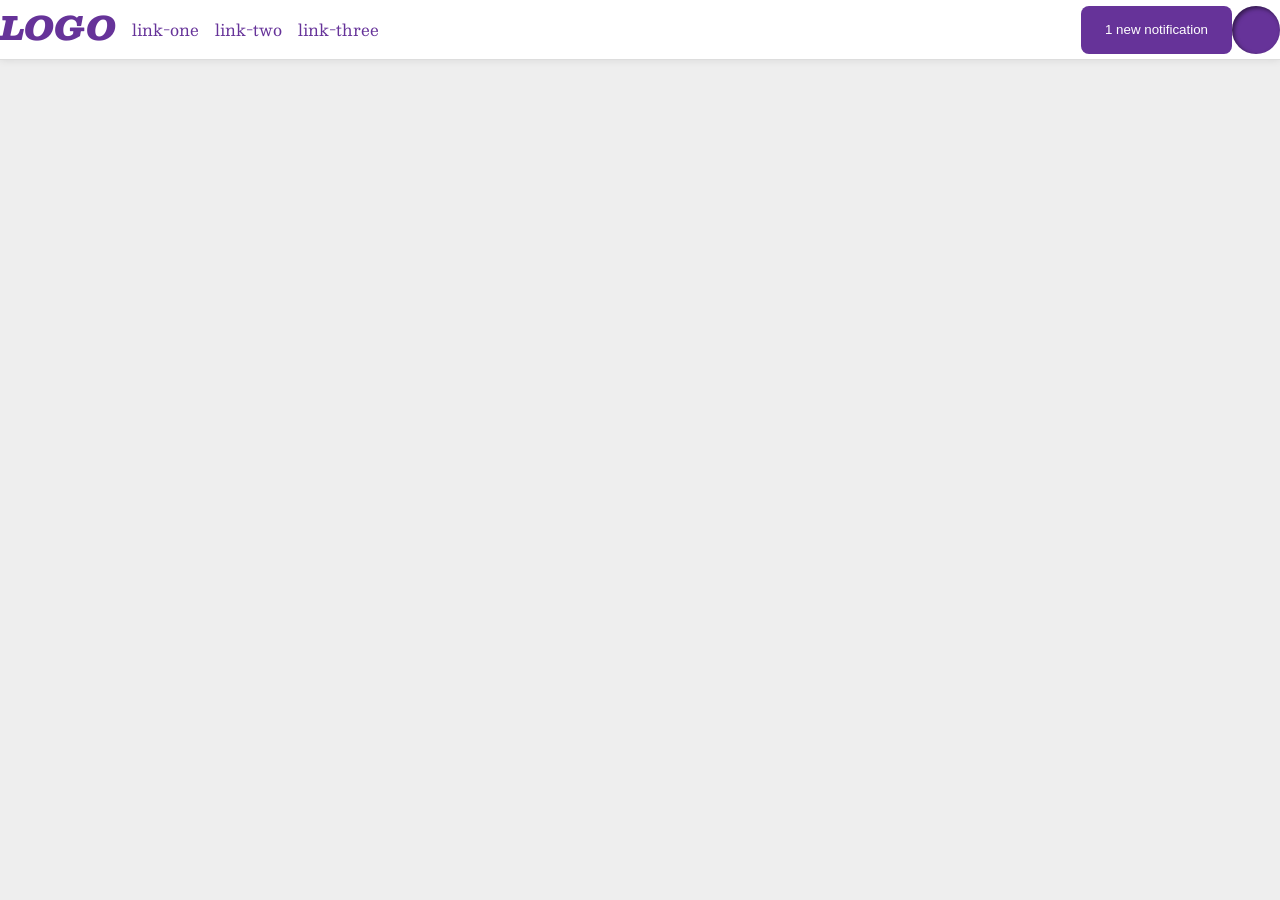
<file: foundations/flex/03-flex-header-2/index.html>
<!DOCTYPE html>
<html lang="en">
  <head>
    <meta charset="UTF-8">
    <meta http-equiv="X-UA-Compatible" content="IE=edge">
    <meta name="viewport" content="width=device-width, initial-scale=1.0">
    <title>Flex Header 2</title>
    <link rel="stylesheet" href="style.css">
  </head>
  <body>
    <div class="header">
      <div class="left">
      <div class="logo">
        LOGO
      </div>
      <ul class="links">
        <li><a href="https://google.com">link-one</a></li>
        <li><a href="https://google.com">link-two</a></li>
        <li><a href="https://google.com">link-three</a></li>
      </ul>
      </div>

      <div class="right">
      <button class="notifications">
        1 new notification
      </button>
      <div class="profile-image"></div>
      </div>
    </div>
  </body>
</html>
</file>
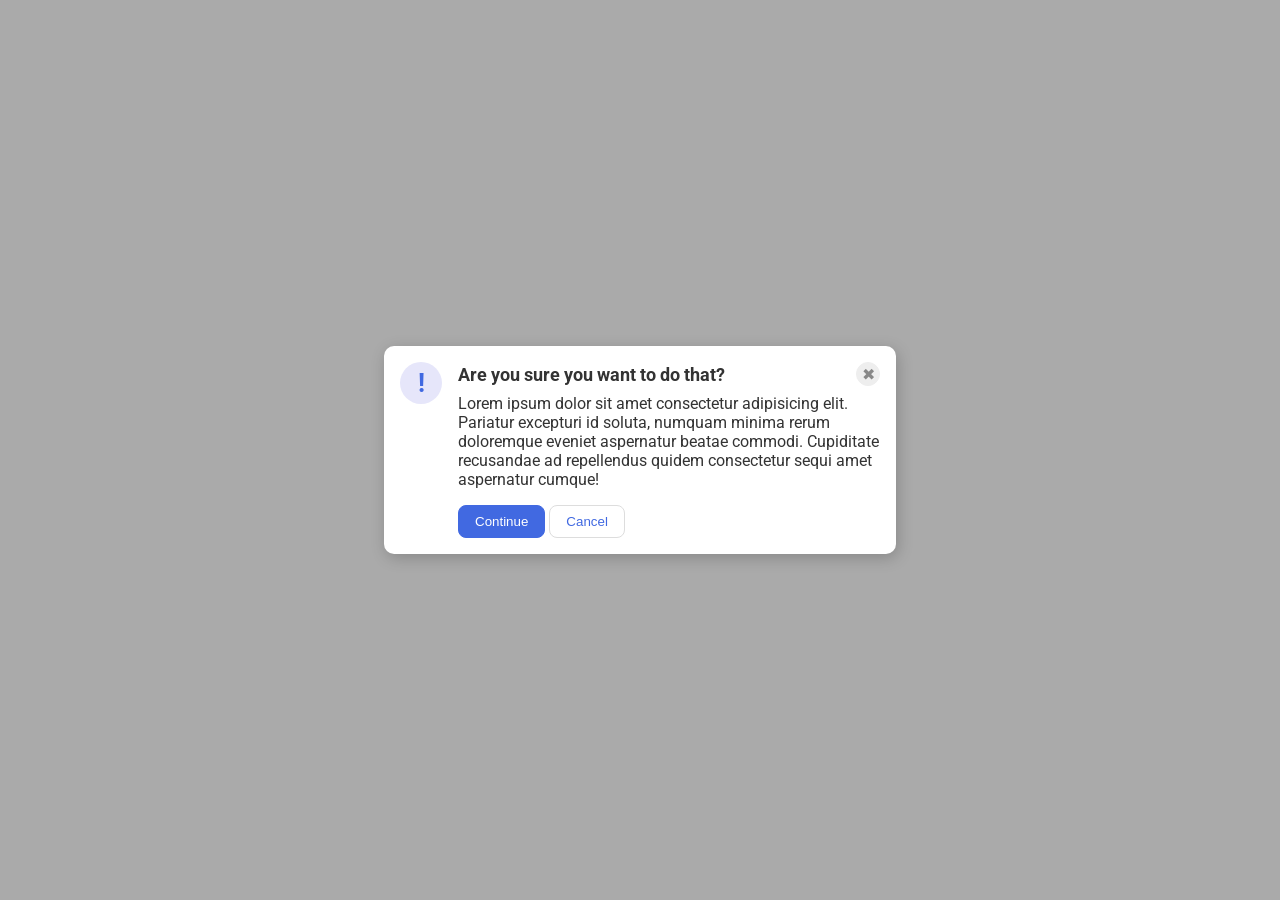
<file: foundations/flex/05-flex-modal/index.html>
<!DOCTYPE html>
<html lang="en">
  <head>
    <meta charset="UTF-8">
    <meta http-equiv="X-UA-Compatible" content="IE=edge">
    <meta name="viewport" content="width=device-width, initial-scale=1.0">
    <link rel="stylesheet" href="style.css">
    <title>Modal</title>
  </head>
  <body>
    <div class="modal">
      <div class="icon">!</div>
      <div class="message">
        <div class="header">Are you sure you want to do that?
          <button class="close-button">✖</button>
        </div>
        <div class="text">Lorem ipsum dolor sit amet consectetur adipisicing elit. Pariatur excepturi id soluta, numquam minima rerum doloremque eveniet aspernatur beatae commodi. Cupiditate recusandae ad repellendus quidem consectetur sequi amet aspernatur cumque!</div>
        <button class="continue">Continue</button>
        <button class="cancel">Cancel</button>
      </div>
    </div>
  </body>
</html>
</file>
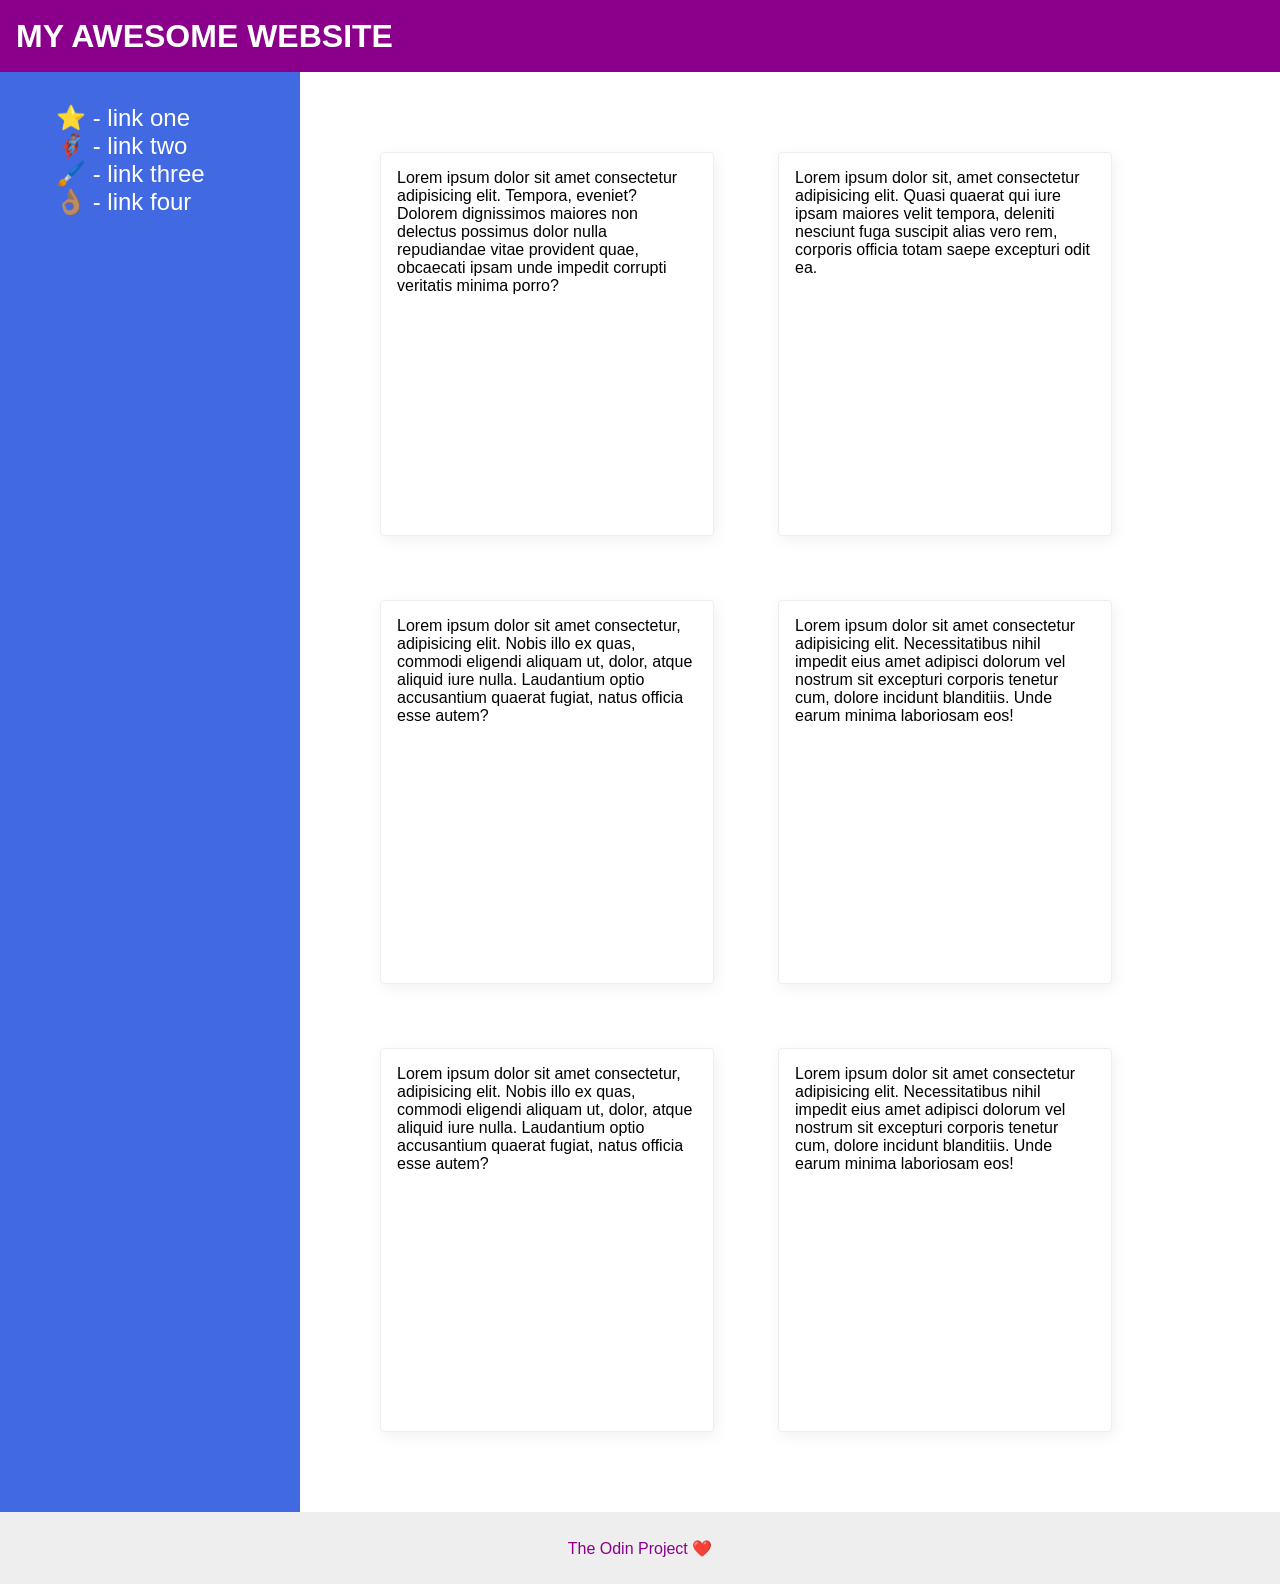
<file: foundations/flex/07-flex-layout-2/index.html>
<!DOCTYPE html>
<html lang="en">
  <head>
    <meta charset="UTF-8">
    <meta http-equiv="X-UA-Compatible" content="IE=edge">
    <meta name="viewport" content="width=device-width, initial-scale=1.0">
    <title>The Holy Grail</title>
    <link rel="stylesheet" href="style.css">
  </head>
  <body>
    <div class="header">
      MY AWESOME WEBSITE
    </div>
    <div class="content">
      <div class="sidebar">
        <ul>
          <li><a href="#">⭐ - link one</a></li>
          <li><a href="#">🦸🏽‍♂️ - link two</a></li>
          <li><a href="#">🖌️ - link three</a></li>
          <li><a href="#">👌🏽 - link four</a></li>
        </ul>
      </div>

      <div class="cards">
        <div class="card">Lorem ipsum dolor sit amet consectetur adipisicing elit. Tempora, eveniet? Dolorem dignissimos maiores non delectus possimus dolor nulla repudiandae vitae provident quae, obcaecati ipsam unde impedit corrupti veritatis minima porro?</div>
        <div class="card">Lorem ipsum dolor sit, amet consectetur adipisicing elit. Quasi quaerat qui iure ipsam maiores velit tempora, deleniti nesciunt fuga suscipit alias vero rem, corporis officia totam saepe excepturi odit ea.</div>
        <div class="card">Lorem ipsum dolor sit amet consectetur, adipisicing elit. Nobis illo ex quas, commodi eligendi aliquam ut, dolor, atque aliquid iure nulla. Laudantium optio accusantium quaerat fugiat, natus officia esse autem?</div>
        <div class="card">Lorem ipsum dolor sit amet consectetur adipisicing elit. Necessitatibus nihil impedit eius amet adipisci dolorum vel nostrum sit excepturi corporis tenetur cum, dolore incidunt blanditiis. Unde earum minima laboriosam eos!</div>
        <div class="card">Lorem ipsum dolor sit amet consectetur, adipisicing elit. Nobis illo ex quas, commodi eligendi aliquam ut, dolor, atque aliquid iure nulla. Laudantium optio accusantium quaerat fugiat, natus officia esse autem?</div>
        <div class="card">Lorem ipsum dolor sit amet consectetur adipisicing elit. Necessitatibus nihil impedit eius amet adipisci dolorum vel nostrum sit excepturi corporis tenetur cum, dolore incidunt blanditiis. Unde earum minima laboriosam eos!</div>
      </div>
    </div>
    <div class="footer">
      The Odin Project ❤️
    </div>
  </body>
</html>
</file>
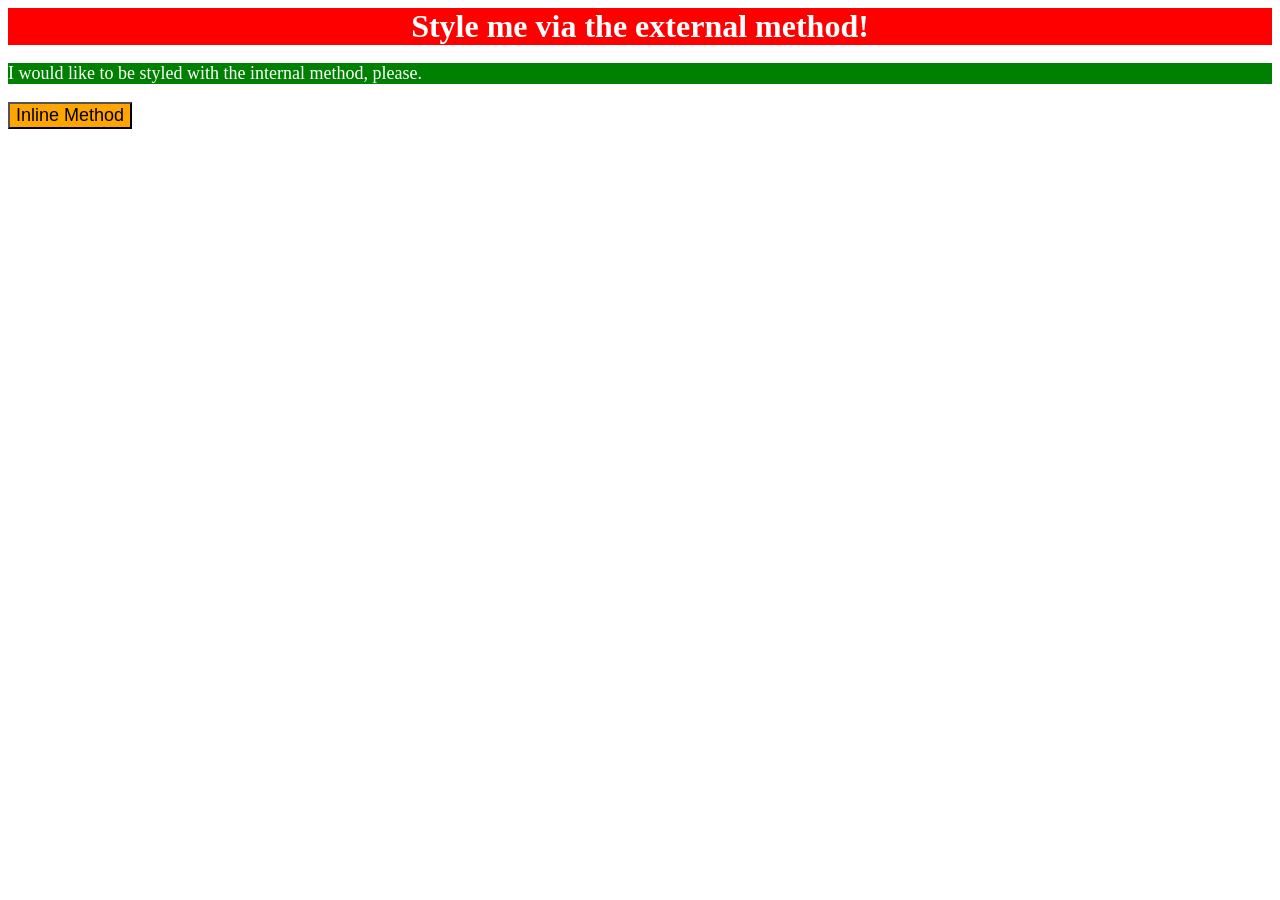
<file: foundations/intro-to-css/01-css-methods/index.html>
<!DOCTYPE html>
<html lang="en">
  <head>
    <meta charset="UTF-8">
    <meta http-equiv="X-UA-Compatible" content="IE=edge">
    <meta name="viewport" content="width=device-width, initial-scale=1.0">
    <title>Methods for Adding CSS</title>
    <link rel="stylesheet" href="css-methods.css">
    <style>
      p{
        color: white;
        background-color: green;
        font-size: 18px;
      }
    </style>
  </head>
  <body>
    <div>Style me via the external method!</div>
    <p>I would like to be styled with the internal method, please.</p>
    <button style="background-color: orange; font-size: 18px;">Inline Method</button>
  </body>
</html>
</file>
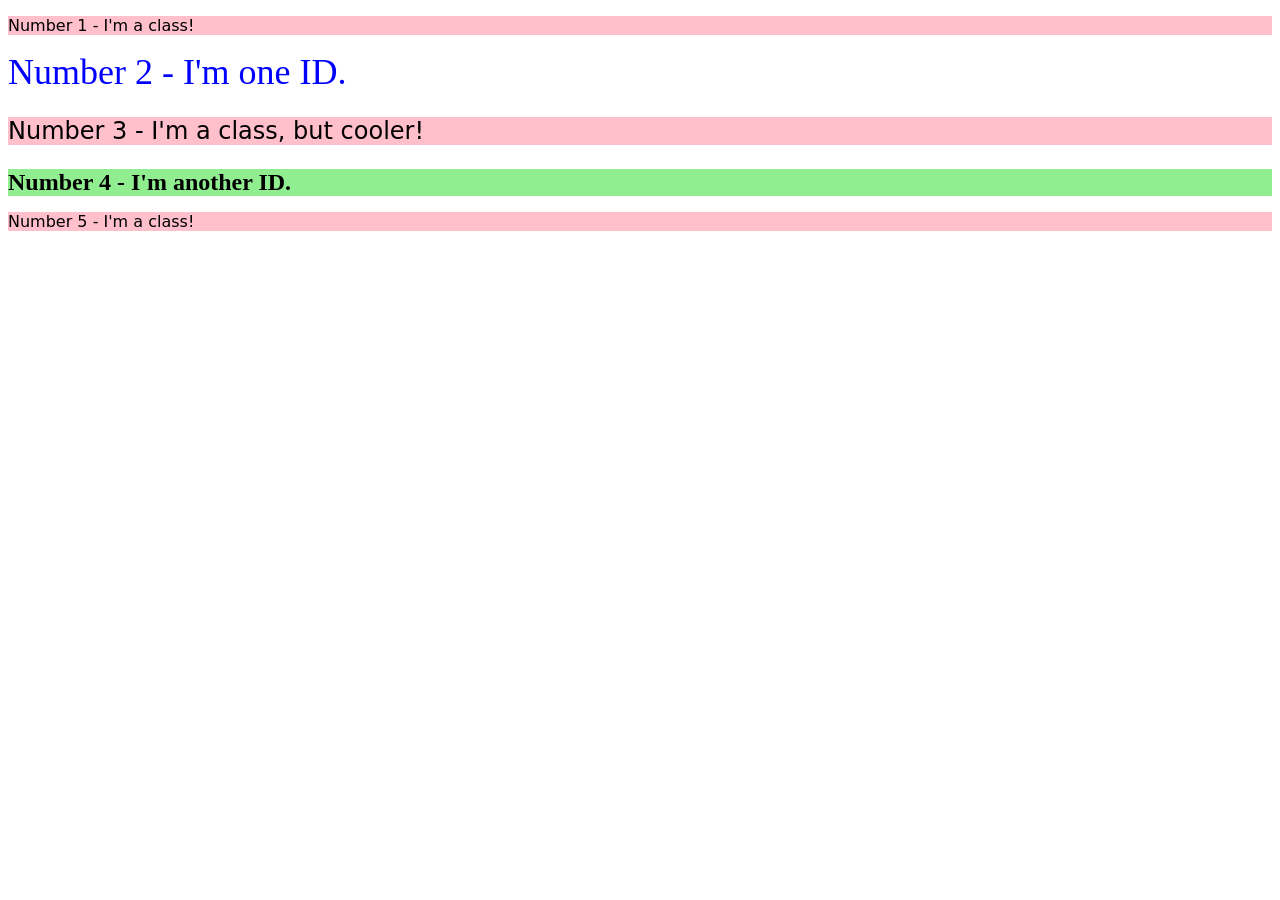
<file: foundations/intro-to-css/02-class-id-selectors/index.html>
<!DOCTYPE html>
<html lang="en">
  <head>
    <meta charset="UTF-8">
    <meta http-equiv="X-UA-Compatible" content="IE=edge">
    <meta name="viewport" content="width=device-width, initial-scale=1.0">
    <title>Class and ID Selectors</title>
    <link rel="stylesheet" href="style.css">
  </head>
  <body>
    <p id="odd">Number 1 - I'm a class!</p>
    <div class="second">Number 2 - I'm one ID.</div>
    <p id="odd" class="third">Number 3 - I'm a class, but cooler!</p>
    <div class="fourth">Number 4 - I'm another ID.</div>
    <p id="odd">Number 5 - I'm a class!</p>
  </body>
</html>
</file>
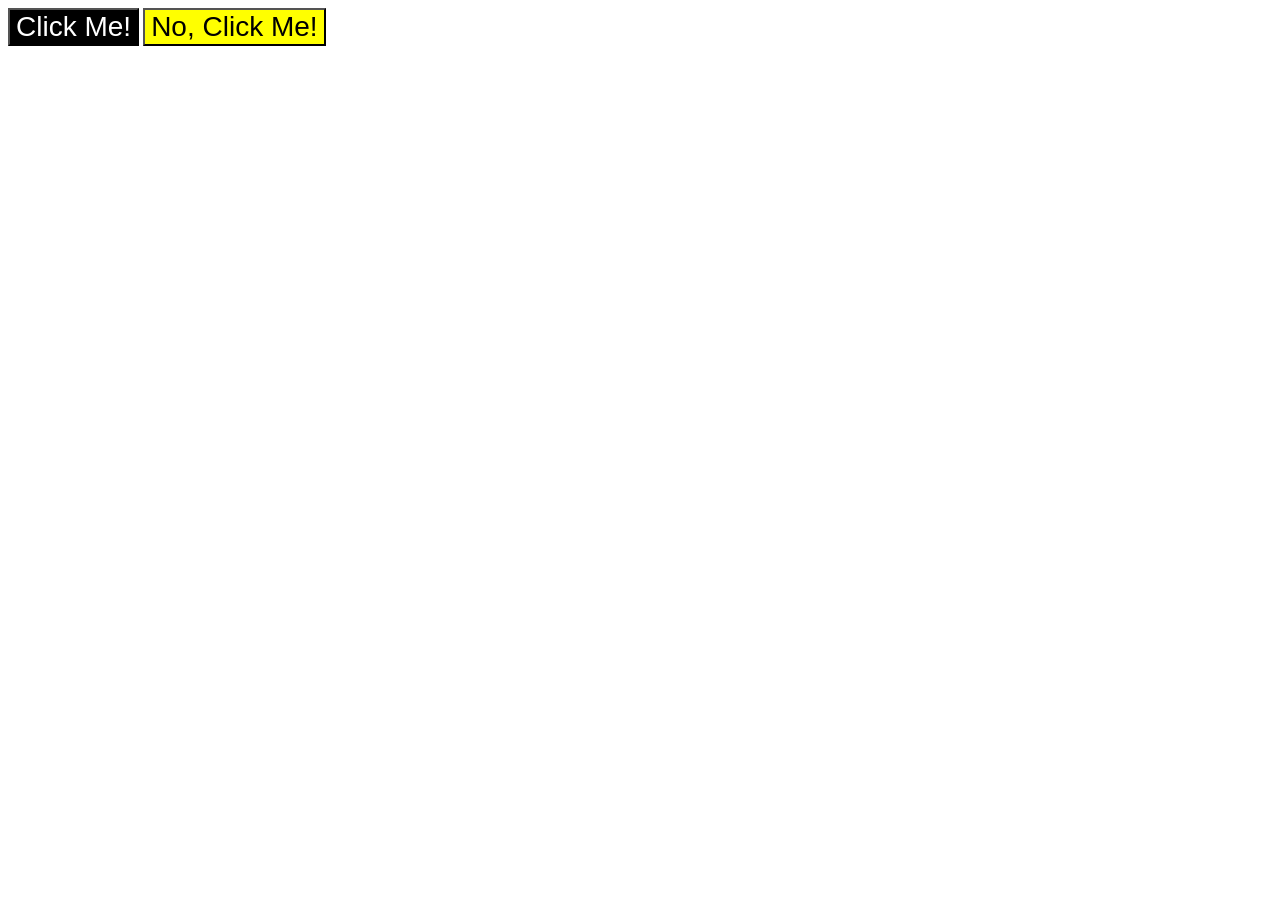
<file: foundations/intro-to-css/03-grouping-selectors/index.html>
<!DOCTYPE html>
<html lang="en">
  <head>
    <meta charset="UTF-8">
    <meta http-equiv="X-UA-Compatible" content="IE=edge">
    <meta name="viewport" content="width=device-width, initial-scale=1.0">
    <title>Grouping Selectors</title>
    <link rel="stylesheet" href="style.css">
  </head>
  <body>
    <button class="click1">Click Me!</button>
    <button class="click2">No, Click Me!</button>
  </body>
</html>
</file>
<file: foundations/flex/03-flex-header-2/style.css>
/* this is some magical font-importing.  
you'll learn about it later. */
@import url('https://fonts.googleapis.com/css2?family=Besley:ital,wght@0,400;1,900&display=swap');

body {
  margin: 0;
  background: #eee;
  font-family: Besley, serif;
}

.header {
  background: white;
  border-bottom: 1px solid #ddd;
  box-shadow: 0 0 8px rgba(0,0,0,.1);
  display: flex;
  justify-content: space-between;
  align-items: center;
}

.left {
  display: flex;
  justify-content: flex-start;
}

.right {
  display: flex;
  justify-content: flex-end;
}

.profile-image {
  background: rebeccapurple;
  box-shadow: inset 2px 2px 4px rgba(0,0,0,.5);
  border-radius: 50%;
  width: 48px;
  height: 48px;
}

.logo {
  color: rebeccapurple;
  font-size: 32px;
  font-weight: 900;
  font-style: italic;
}

button {
  border: none;
  border-radius: 8px;
  background: rebeccapurple;
  color: white;
  padding: 8px 24px;
}

a {
  /* this removes the line under our links */
  text-decoration: none;
  color: rebeccapurple;
}

ul {
  list-style-type: none;
  display: flex;
  flex-direction: row;
  gap: 16px;
  margin: 8px;
  padding: 8px;
}
</file>
<file: foundations/flex/05-flex-modal/style.css>
@import url('https://fonts.googleapis.com/css2?family=Roboto:wght@400;700&display=swap');

html, body {
  height: 100%;
}

body {
  font-family: Roboto, sans-serif;
  margin: 0;
  background: #aaa;
  color: #333;
  /* I'll give you this one for free lol */
  display: flex;
  align-items: center;
  justify-content: center;
}

.modal {
  background: white;
  width: 480px;
  border-radius: 10px;
  box-shadow: 2px 4px 16px rgba(0,0,0,.2);
  display: flex;
  gap: 16px;
  padding: 16px;
}

.text {
  margin-bottom: 16px;
}

.header{
  display: flex;
  justify-content: space-between;
  align-items: center;
  font-weight: 700;
  font-size: 18px;
  margin-bottom: 8px;
}

.icon {
  color: royalblue;
  font-size: 26px;
  font-weight: 700;
  background: lavender;
  width: 42px;
  height: 42px;
  border-radius: 50%;
  display: flex;
  align-items: center;
  justify-content: center;
  flex-shrink: 0;
}

.close-button {
  background: #eee;
  border-radius: 50%;
  color: #888;
  font-weight: 400;
  font-size: 16px;
  height: 24px;
  width: 24px;
  display: flex;
  align-items: center;
  justify-content: center;
  border: 1px solid #eee;
  padding: 0;
}

button {
  cursor: pointer;
  padding: 8px 16px;
  border-radius: 8px;
}

button.continue {
  background: royalblue;
  border: 1px solid royalblue;
  color: white;
}

button.cancel {
  background: white;
  border: 1px solid #ddd;
  color: royalblue;
}
</file>
<file: foundations/flex/07-flex-layout-2/style.css>
body {
  font-family: -apple-system, BlinkMacSystemFont, 'Segoe UI', Roboto, Oxygen, Ubuntu, Cantarell, 'Open Sans', 'Helvetica Neue', sans-serif;
  margin: 0;
  min-height: 100vh;
  display: flex;
  flex-direction: column;
  justify-content: space-between;
}

.header {
  height: 72px;
  background: darkmagenta;
  color: white;
  font-weight: 900;
  font-size: 32px;
  padding-left: 16px;
  display: flex;
  justify-content: flex-start;
  align-items: center;
}

.content {
  display: flex;
  /*
  justify-content: stretch;
  align-items: stretch;
  */
}

.cards {
  padding: 48px;
  display: flex;
  flex: 1 1 auto;
  flex-wrap: wrap;
  align-items: stretch;
  align-content: space-evenly;
}

.footer {
  height: 72px;
  background: #eee;
  color: darkmagenta;
  display: flex;
  justify-content: center;
  align-items: center;
}

.sidebar {
  background: royalblue;
  box-sizing: border-box;
  padding: 16px;
  display: flex;
  flex-direction: column;
  align-items: flex-start;
  min-width: 300px;
  flex-shrink: 0;
}

ul {
  list-style-type: none;
}

a {
  text-decoration: none;
  font-size: 24px;
  color: #fff;
}

.card {
  border: 1px solid #eee;
  box-shadow: 2px 4px 16px rgba(0,0,0,.06);
  border-radius: 4px;
  padding: 16px;
  margin: 32px;
  width: 300px;
  height: 350px;
  min-width: 300px;
  min-height: 300px;
}
</file>
<file: foundations/intro-to-css/01-css-methods/css-methods.css>
div {
    color: white;
    background-color: red;
    font-size: 32px;
    text-align: center;
    font-weight: bold;
}
</file>
<file: foundations/intro-to-css/02-class-id-selectors/style.css>
/* Add CSS Styling */
#odd {
    background-color: pink;
    font-family: "Verdana", "DejaVu Sans", sans-serif;
}

.second {
    color: blue;
    font-size: 36px;
}

.third {
    font-size: 24px;
}

.fourth {
    background-color: lightgreen;
    font-size: 24px;
    font-weight: bold;
}
</file>
<file: foundations/intro-to-css/03-grouping-selectors/style.css>
/* Add CSS Styling */
.click1,
.click2 {
    font-size: 28px;
    font-family: Helvetica, "Times New Roman", sans-serif;
}

.click1 {
    background-color: black;
    color: white;
}

.click2 {
    background-color: yellow;
}
</file>
